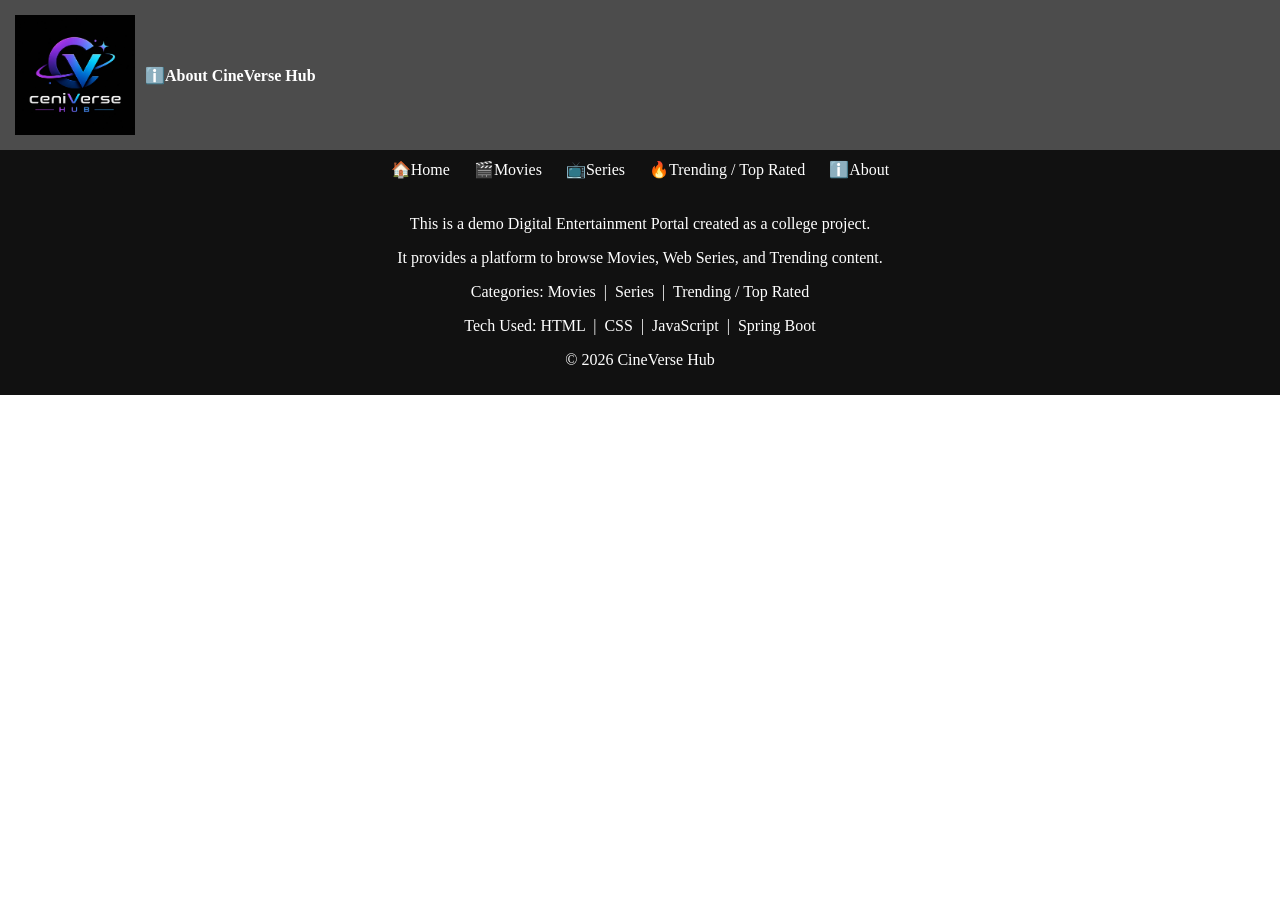
<file: about.html>
<!DOCTYPE html>
<html lang="en">
<head>
  <meta charset="UTF-8">
  <meta name="viewport" content="width=device-width, initial-scale=1.0">
  <title>ℹ️About - CineVerse Hub</title>
  <link rel="stylesheet" href="style.css">
</head>
<body>
  <header>
    <img src="logo.png" alt="ceniVerse Hub logo" class="logo">    
    ℹ️About CineVerse Hub</header>
  <nav>
    <a href="index.html">🏠Home</a>
    <a href="movies.html">🎬Movies</a>
    <a href="series.html">📺Series</a>
    <a href="Trending.html">🔥Trending / Top Rated </a>
    <a href="about.html">ℹ️About</a>
  </nav>
  
  <nav>
    <p>This is a demo  Digital Entertainment Portal created as a college project.</p>
    <p>It provides a platform to browse Movies, Web Series, and Trending content.</p>
    <p>Categories: Movies &nbsp;|&nbsp; Series &nbsp;|&nbsp; Trending / Top Rated</p>
    <p>Tech Used: HTML &nbsp;|&nbsp; CSS &nbsp;|&nbsp; JavaScript &nbsp;|&nbsp; Spring Boot</p>
    <p>© 2026 CineVerse Hub</p>
  </nav>

  <footer>
    <p>© 2026 CineVerse Hub | College Project</p>
  </footer>
</body>
</html>
</file>
<file: style.css>
body {
  margin: 0;
  font-family:'Times New Roman', Times, serif;
  background: linear-gradient(to right , #1a1a1a);
  color: white;
  text-align: center;
}
header {
  padding: 15px; display: flex; gap: 10px;
  font-size: 16px; align-items: center;
  font-weight: bold;
  background: rgba(0,0,0,0.7);
}
.logo{
  width: 120px; height: 120px;
  object-fit: cover;
}
nav {
  background: #111;
  padding: 10px;
}
nav a {
  color: white;
  margin: 10px;
  text-decoration: none;
}
nav a:hover {
  color: #ffcc00;
}
.search-bar {
  margin: 30px auto;
}
input[type="text"] {
  width: 50%;
  padding: 10px;
  border-radius: 5px;
  border: none;
}
.categories {
  margin-top: 40px;
  background: rgba(0,0,0,0.6);
  padding: 20px;
  display: flex;
  justify-content: center;
  gap: 40px;
  border-radius: 10px;
}
.categories span:hover {
  color: #ffcc00;
}
.grid {
  display: flex;
  justify-content: center;
  flex-wrap: wrap;
  gap: 30px;
}
.card {
  background:#333;
  padding: 20px;
  border-radius: 15px;
  width: 200px;
  box-sizing: border-box;
}
.card img {
  width: 100%; height: 250px;
  object-fit: cover; border-radius: 10px; 
}
.card p {
  font-size: 18px;
  font-weight: bold;
  margin: 12px 0;
}
button {
  border: none; padding: 10px 20px;
  border-radius: 8px;
  background: gold;
 
}
button:hover {
  background: #ffaa00;
}

/* Mobile responsiveness - forced 2 columns, no matter what */
@media only screen and (max-width: 768px) {
  header {
    flex-direction: column !important;
    font-size: 18px !important;
  }
  .logo {
    width: 90px !important;
    height: 90px !important;
  }
  nav a {
    display: inline-block !important;
    margin: 8px !important;
    font-size: 15px !important;
  }
  input[type="text"] {
    width: 85% !important;
    font-size: 16px !important;
    padding: 12px !important;
  }
  .categories {
    flex-wrap: wrap !important;
    gap: 18px !important;
    font-size: 16px !important;
  }
  .grid {
    display: grid !important;
    grid-template-columns: 1fr 1fr !important;
    flex-wrap: unset !important;
    gap: 12px !important;
    padding: 0 10px !important;
  }
  .card {
    width: auto !important;
    padding: 10px !important;
    box-sizing: border-box !important;
  }
  .card img {
    width: 100% !important;
    height: 240px !important;
  }
  .card p {
    font-size: 17px !important;
    font-weight: bold !important;
  }
  button {
    width: 100% !important;
    padding: 10px 0 !important;
    font-size: 15px !important;
  }
}
</file>
